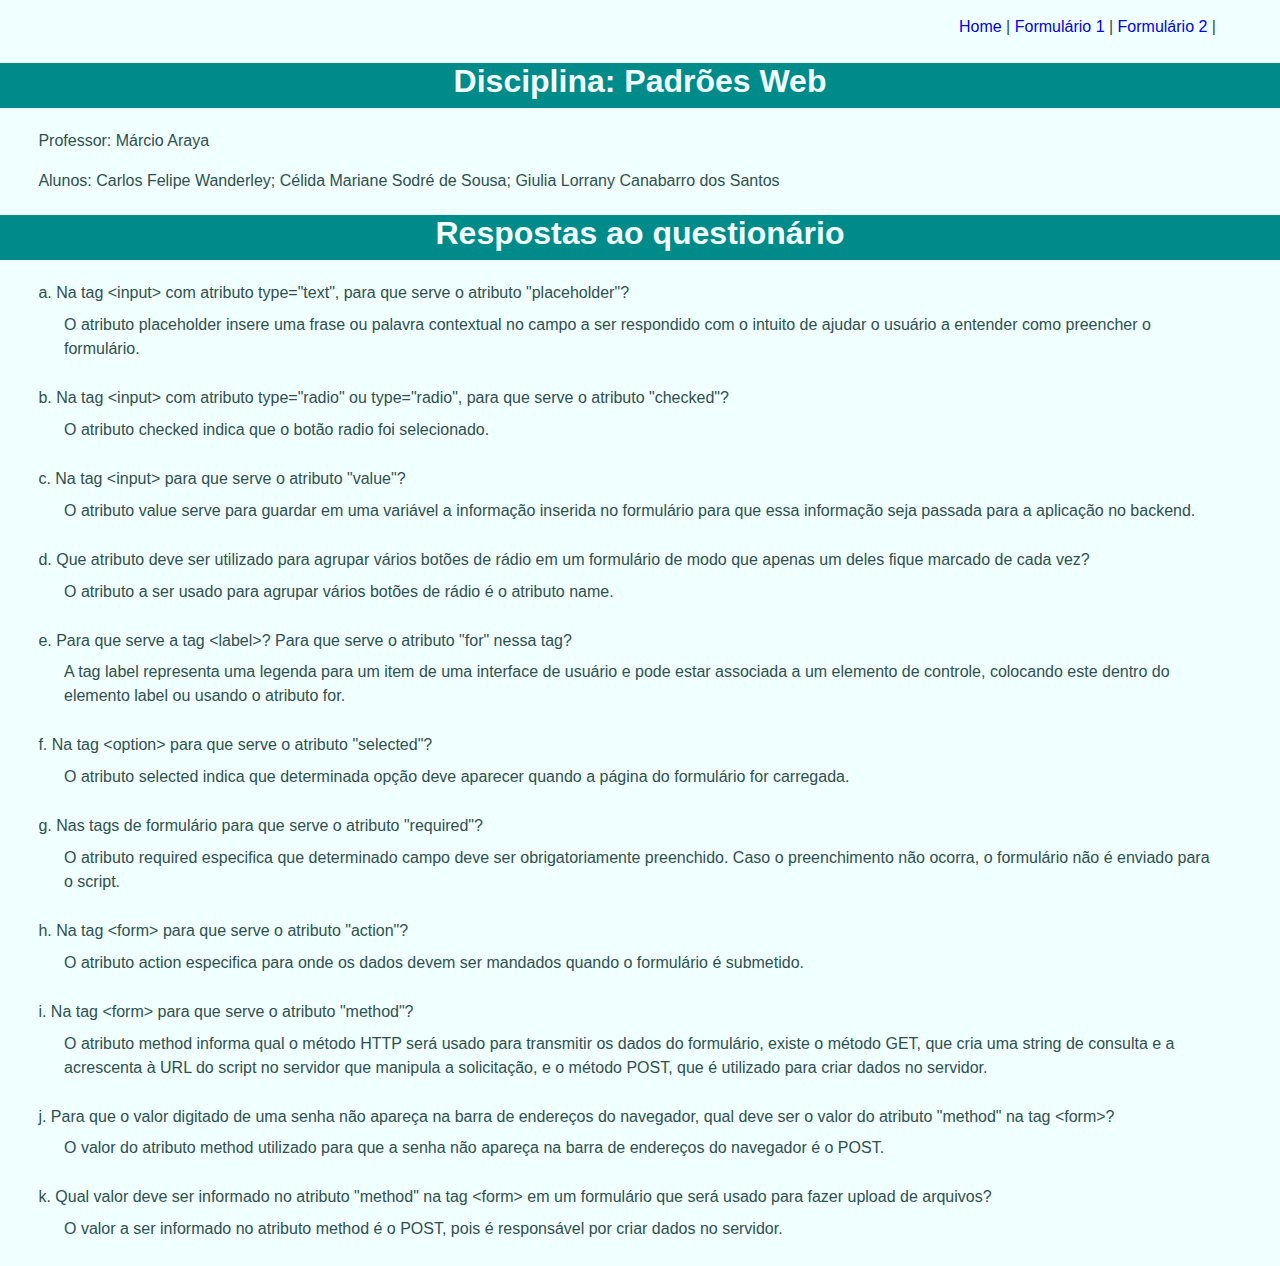
<file: index.html>
<!DOCTYPE html>
<html lang="pt-br">
<head>
    <meta charset="UTF-8">
    <meta http-equiv="X-UA-Compatible" content="IE=edge">
    <meta name="viewport" content="width=device-width, initial-scale=1.0">
    <link href="style.css" rel="stylesheet">
    <title>Respostas ao questionário</title>
</head>
<body>
    <nav>
        <a href="index.html">Home</a> |
        <a href="formulario.html">Formulário 1</a> |
        <a href="formulario2.html">Formulário 2</a> |        
    </nav>

    <h1> Disciplina: Padrões Web</h1>
    <p>Professor: Márcio Araya</p>
    <p>Alunos: Carlos Felipe Wanderley; Célida Mariane Sodré de Sousa; Giulia Lorrany Canabarro dos Santos</p>
    

    <h1>Respostas ao questionário</h1>
    <p>a. Na tag &lt;input&gt; com atributo type="text", para que serve o atributo "placeholder"? </p>
        <p id="resp">O atributo placeholder insere uma frase ou palavra contextual no campo a ser respondido com o intuito de ajudar o usuário a entender como preencher o formulário.</p>
        
    <p>b. Na tag &lt;input&gt; com atributo type="radio" ou type="radio", para que serve o atributo "checked"?</p>
        <p id="resp">O atributo checked indica que o botão radio foi selecionado.</p>
        
    <p>c. Na tag &lt;input&gt; para que serve o atributo "value"?</p>
        <p id="resp">O atributo value serve para guardar em uma variável a informação inserida no formulário para que essa informação seja passada para a aplicação no backend.</p>
        
    <p>d. Que atributo deve ser utilizado para agrupar vários botões de rádio em um formulário de modo que apenas um deles fique marcado de cada vez?</p>
        <p id="resp">O atributo a ser usado para agrupar vários botões de rádio é o atributo name.</p>
        
    <p>e. Para que serve a tag &lt;label&gt;? Para que serve o atributo "for" nessa tag?</p>
        <p id="resp">A tag label representa uma legenda para um item de uma interface de usuário e pode estar associada a um elemento de controle, 
        colocando este dentro do elemento label ou usando o atributo for.</p>
        
    <p>f. Na tag &lt;option&gt; para que serve o atributo "selected"?</p>
        <p id="resp">O atributo selected indica que determinada opção deve aparecer quando a página do formulário for carregada.</p>
        
    <p>g. Nas tags de formulário para que serve o atributo "required"?</p>
        <p id="resp">O atributo required especifica que determinado campo deve ser obrigatoriamente preenchido. Caso o preenchimento não ocorra, o formulário não é enviado para o script.</p>
        
    <p>h. Na tag &lt;form&gt; para que serve o atributo "action"?</p>
        <p id="resp">O atributo action especifica para onde os dados devem ser mandados quando o formulário é submetido.</p>
        
    <p>i. Na tag &lt;form&gt; para que serve o atributo "method"?</p>
        <p id="resp">O atributo method informa qual o método HTTP será usado para transmitir os dados do formulário, existe o método GET, 
        que cria uma string de consulta e a acrescenta à URL do script no servidor que manipula a solicitação,  e o método POST, que é utilizado para criar dados no servidor.</p>
        
    <p>j. Para que o valor digitado de uma senha não apareça na barra de endereços do navegador, qual deve ser o valor do atributo "method" na tag &lt;form&gt;?</p>
        <p id="resp">O valor do atributo method utilizado para que a senha não apareça na barra de endereços do navegador é o POST.</p>

    <p>k. Qual valor deve ser informado no atributo "method" na tag &lt;form&gt; em um formulário que será usado para fazer upload de arquivos?</p>
        <p id="resp">O valor a ser informado no atributo method é o POST, pois é responsável por criar dados no servidor.</p>
          
    



</body>
</html>
</file>
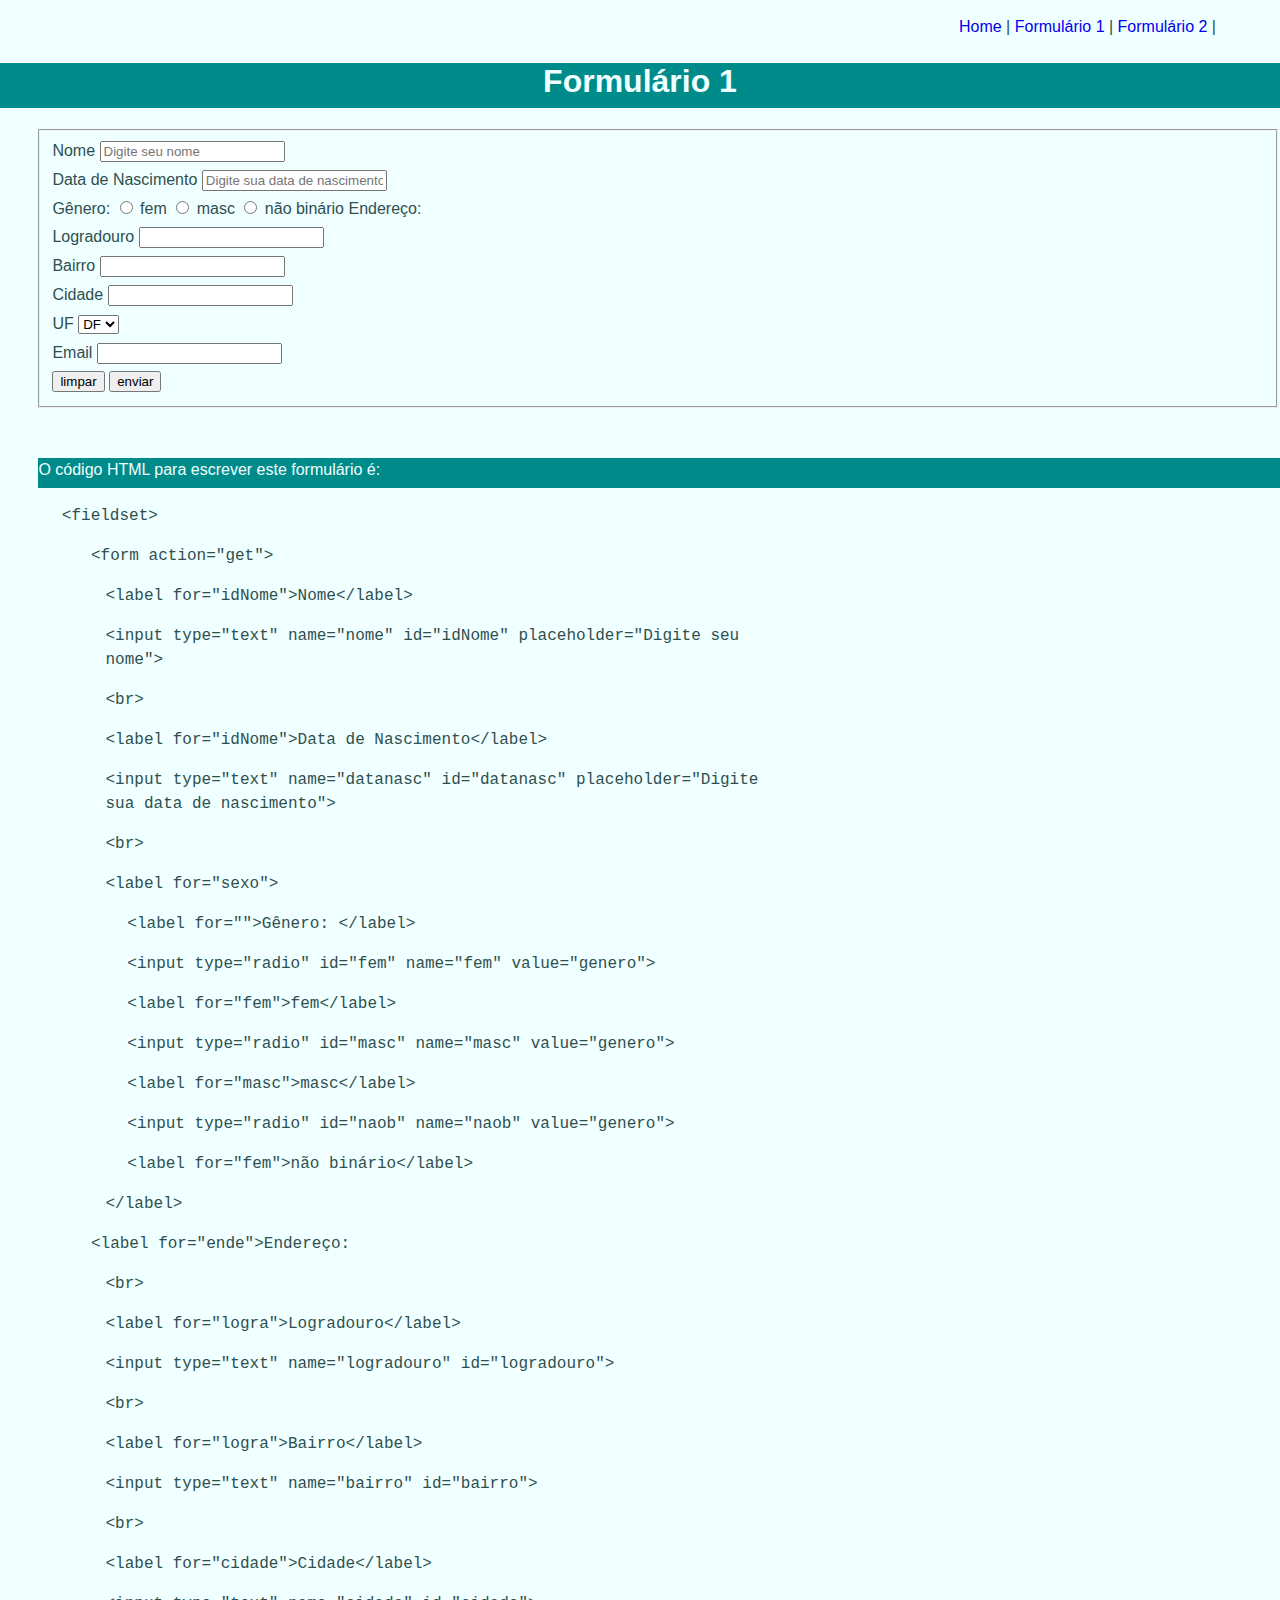
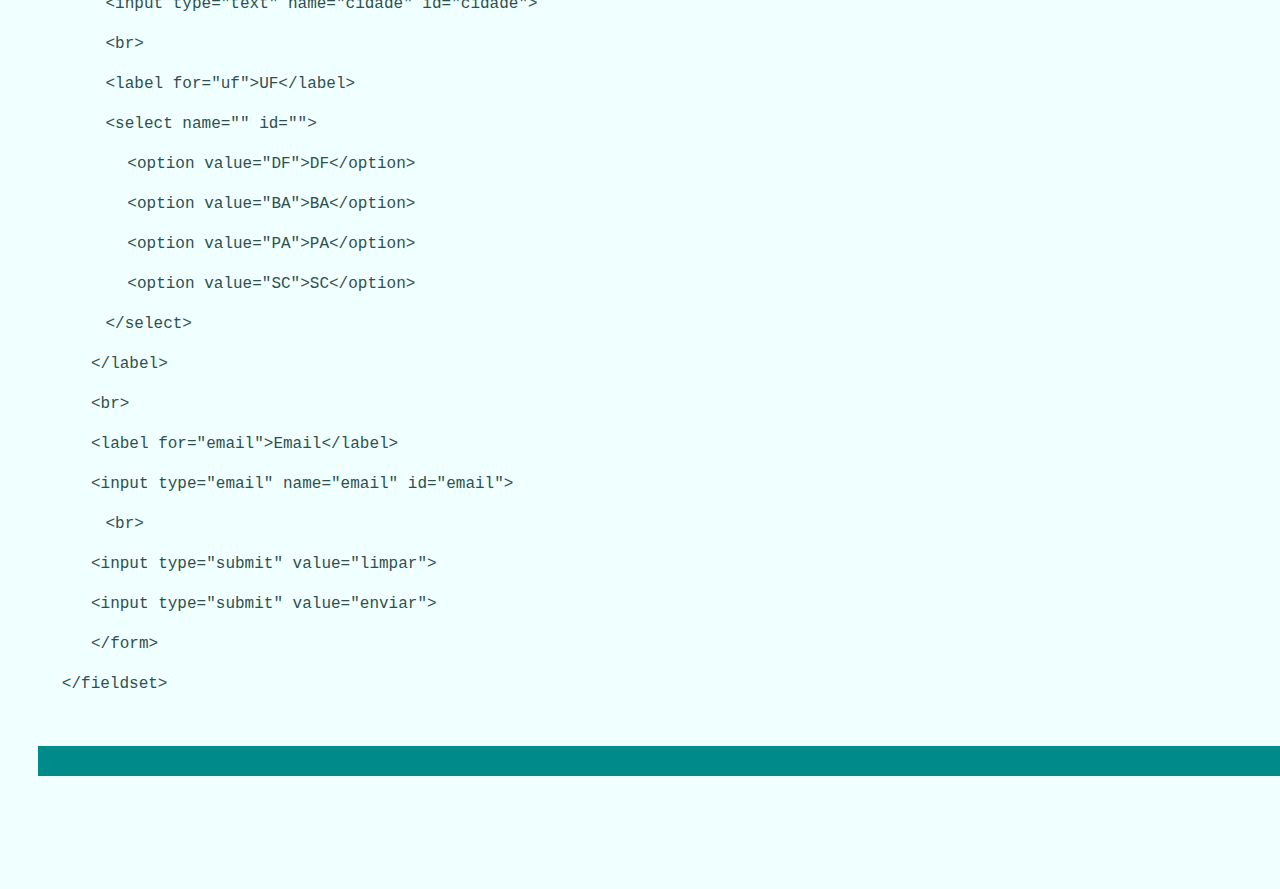
<file: formulario.html>
<!DOCTYPE html>
<html lang="en">
<head>
    <meta charset="UTF-8">
    <meta http-equiv="X-UA-Compatible" content="IE=edge">
    <meta name="viewport" content="width=device-width, initial-scale=1.0">
    <link href="style.css" rel="stylesheet">
    <title>Document</title>
</head>
<body>
    <nav>
        <a href="index.html">Home</a> |
        <a href="formulario.html">Formulário 1</a> |
        <a href="formulario2.html">Formulário 2</a> |        
    </nav>
  <h1>Formulário 1</h1>  
  <fieldset>
    <form action="get">
        <label for="idNome">Nome</label>
        <input type="text"  name="nome" id="idNome" placeholder="Digite seu nome">
        <br>
        <label for="idNome">Data de Nascimento</label>
        <input type="text"  name="datanasc" id="datanasc" placeholder="Digite sua data de nascimento">
        <br>
        <label for="sexo">
            <label for="">Gênero:  </label>
                    
            <input type="radio" id="fem" name="fem" value="genero">
            <label for="fem">fem</label>
                
            <input type="radio" id="masc" name="masc" value="genero">
            <label for="masc">masc</label>

            <input type="radio" id="naob" name="naob" value="genero">
            <label for="fem">não binário</label>
        
        </label>
        
    <label for="ende">Endereço:
        <br>
        <label for="logra">Logradouro</label>
        <input type="text" name="logradouro" id="logradouro">
        <br>
        <label for="logra">Bairro</label>
        <input type="text" name="bairro" id="bairro">
        <br>
        <label for="cidade">Cidade</label>
        <input type="text" name="cidade" id="cidade">
        <br>
        <label for="uf">UF</label>
        <select name="" id="">
            <option value="DF">DF</option>
            <option value="BA">BA</option>
            <option value="PA">PA</option>
            <option value="SC">SC</option>
        
        </select>
    </label>
    <br>
    <label for="email">Email</label>
    <input type="email" name="email" id="email">


        <br>
        <input type="submit" value="limpar">
        <input type="submit" value="enviar">
    </form>
  </fieldset>
  <p style="margin-top: 50px; background-color: darkcyan; height: 30px; color:azure;">O código HTML para escrever este formulário é:</For>
  
  <div id="code"> 
    <p>&lt;fieldset&gt;</p>
        <p id="seteporcento">&lt;form action="get"&gt;</p>
            <p id="noveporcento">&lt;label for="idNome"&gt;Nome&lt;/label&gt;</p>
            <p id="noveporcento">&lt;input type="text"  name="nome" id="idNome" placeholder="Digite seu nome"&gt;</p>
            <p id="noveporcento">&lt;br&gt;</p>
            <p id="noveporcento">&lt;label for="idNome"&gt;Data de Nascimento&lt;/label&gt;</p>
            <p id="noveporcento">&lt;input type="text"  name="datanasc" id="datanasc" placeholder="Digite sua data de nascimento"&gt;</p>
            <p id="noveporcento">&lt;br&gt;</p>
            <p id="noveporcento">&lt;label for="sexo"&gt;</p>
                <p id="dozeporcento">&lt;label for=""&gt;Gênero:  &lt;/label&gt;</p>
                        
                <p id="dozeporcento">&lt;input type="radio" id="fem" name="fem" value="genero"&gt;</p>
                <p id="dozeporcento">&lt;label for="fem"&gt;fem&lt;/label&gt;</p>
                    
                <p id="dozeporcento">&lt;input type="radio" id="masc" name="masc" value="genero"&gt;</p>
                <p id="dozeporcento">&lt;label for="masc"&gt;masc&lt;/label&gt;</p>
    
                <p id="dozeporcento">&lt;input type="radio" id="naob" name="naob" value="genero"&gt;</p>
                <p id="dozeporcento">&lt;label for="fem"&gt;não binário&lt;/label&gt;</p>
            
            <p id="noveporcento">&lt;/label&gt;</p>
            
        <p id="seteporcento">&lt;label for="ende"&gt;Endereço:</p>
            <p id="noveporcento">&lt;br&gt;</p>
            <p id="noveporcento">&lt;label for="logra"&gt;Logradouro&lt;/label&gt;</p>
            <p id="noveporcento">&lt;input type="text" name="logradouro" id="logradouro"&gt;</p>
            <p id="noveporcento">&lt;br&gt;</p>
            <p id="noveporcento">&lt;label for="logra"&gt;Bairro&lt;/label&gt;</p>
            <p id="noveporcento">&lt;input type="text" name="bairro" id="bairro"&gt;</p>
            <p id="noveporcento">&lt;br&gt;</p>
            <p id="noveporcento">&lt;label for="cidade"&gt;Cidade&lt;/label&gt;</p>
            <p id="noveporcento">&lt;input type="text" name="cidade" id="cidade"&gt;</p>
            <p id="noveporcento">&lt;br&gt;</p>
            <p id="noveporcento">&lt;label for="uf"&gt;UF&lt;/label&gt;</p>
            <p id="noveporcento">&lt;select name="" id=""&gt;</p>
                <p id="dozeporcento">&lt;option value="DF"&gt;DF&lt;/option&gt;</p>
                <p id="dozeporcento">&lt;option value="BA"&gt;BA&lt;/option&gt;</p>
                <p id="dozeporcento">&lt;option value="PA"&gt;PA&lt;/option&gt;</p>
                <p id="dozeporcento">&lt;option value="SC"&gt;SC&lt;/option&gt;</p>
            
            <p id="noveporcento">&lt;/select&gt;</p>
        <p id="seteporcento">&lt;/label&gt;</p>
        <p id="seteporcento">&lt;br&gt;</p>
        <p id="seteporcento">&lt;label for="email"&gt;Email&lt;/label&gt;</p>
        <p id="seteporcento">&lt;input type="email" name="email" id="email"&gt;</p>
    
    
            <p id="noveporcento">&lt;br&gt;</p>
        <p id="seteporcento">&lt;input type="submit" value="limpar"&gt;</p>
        <p id="seteporcento">&lt;input type="submit" value="enviar"&gt;</p>
        <p id="seteporcento">&lt;/form&gt;</p>
    <p>&lt;/fieldset&gt;</p>  
  </div>
  <p style="margin-top: 50px; background-color: darkcyan; height: 30px;"></p>
  <p style="margin-top: 50px; background-color: azure; height: 50px;"></p>
</body>
</html>
</file>
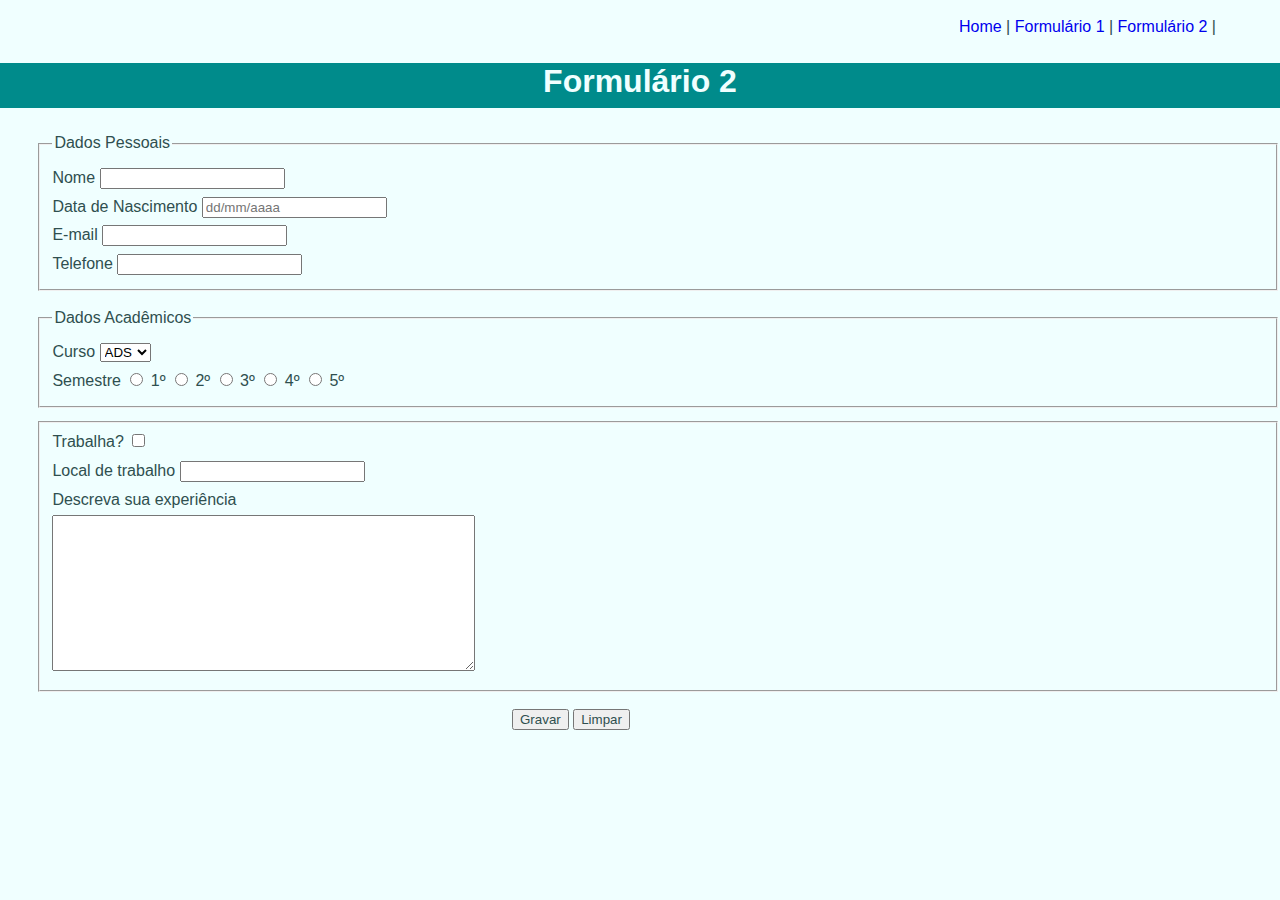
<file: formulario2.html>
<!DOCTYPE html>
<html lang="pt-br">
<head>
    <meta charset="UTF-8">
    <meta http-equiv="X-UA-Compatible" content="IE=edge">
    <meta name="viewport" content="width=device-width, initial-scale=1.0">
    <link href="style.css" rel="stylesheet">
    <title>Formulário.html</title>
</head>
<body>
    <nav>
        <a href="index.html">Home</a> |
        <a href="formulario.html">Formulário 1</a> |
        <a href="formulario2.html">Formulário 2</a> |        
    </nav>
    <h1>Formulário 2</h1>
    <form method="get">
        <fieldset>
            <legend>Dados Pessoais</legend>

            <label for="idNome">Nome</label>
            <input type="text" name="nome" id="idNome"> <br>
            <label for="idDatadeNascimento">Data de Nascimento</label>
            <input type="text" name="datadenascimento" id="idDatadenascimento"
            placeholder="dd/mm/aaaa"> <br>
            <label for="idEmail">E-mail</label>
            <input type="text" name="email" id="idEmail"> <br>
            <label for="idTelefone">Telefone</label>
            <input type="text" name="telefone" id="idTelefone"> <br>
            

        </fieldset>

        <fieldset>
            <legend>Dados Acadêmicos</legend>

            <label for="idCurso">Curso</label> 
            <select>
                <option>ADS</option>
                <option>CDD</option>
            </select> <br>

            <label for="idSmestre">Semestre</label>
            <input type="radio" id="1º" name="fav_language"
            value="1º">
            <label for="1º">1º</label>
            <input type="radio" id="2º" name="fav_language"
            value="2º">
            <label for="2º">2º</label>
            <input type="radio" id="3º" name="fav_language"
            value="3º"> 
            <label for="3º">3º</label>
            <input type="radio" id="4º" name="fav_language"
            value="4º">
            <label for="4º">4º</label>
            <input type="radio" id="5º" name="fav_language"
            value="5º">
            <label for="5º">5º</label>

            

        </fieldset>

        <fieldset>
            
            <label for="vehicle1"> Trabalha?</label>
            <input type="checkbox" id="vehicle1" name="vehicle1" value="Trabalha?"> <br>
            <label for="idNome">Local de trabalho</label>
            <input type="text" name="nome" id="idNome"> <br>
            <label for="idNome">Descreva sua experiência</label> <br>
            <textarea name="mensagem" rows="10" cols="50" >

            </textarea>
            

        </fieldset>
        <div>
            <button type="button" onclick="alert('Gravando')">Gravar</button>
            <button type="button" onclick="alert('Limpando')">Limpar</button>
        </div>



    </form>




</body>
</html>
</file>
<file: style.css>
body {
    background-color: azure;
    margin: 0;
    font-family: Arial, Helvetica, sans-serif;
  }

nav {
  margin-right: 5%;
  margin-top: 1%;
  font-family: Arial, Helvetica, sans-serif;
  line-height: 1.8;
  color: darkslategrey;
  text-align: right;
}

h1{
    background-color: darkcyan;
    height: 45px;
    text-align: center;
    color: azure;
    font-family: Arial, Helvetica, sans-serif;
}

#resp {
    margin: -5px 5% 25px;
}

a {
    text-decoration: none;
}

p {
    margin-left: 3%;
    margin-bottom: 1%;
    line-height: 1.5;
    color: darkslategrey;
}

fieldset{
    margin-left: 3%;
    margin-bottom: 1%;
    font-family: Arial, Helvetica, sans-serif;
    line-height: 1.8;
    color: darkslategrey;
}

button {
    margin-top: 1.5%;
    font-family: Arial, Helvetica, sans-serif;
    color: darkslategrey;
}

div {
    
    margin: 0 40%;
}

#code{
    margin-left: 40px;
    font-family: 'Courier New', Courier, monospace;
}

#seteporcento{
    margin-left: 7%;
}

#noveporcento{
    margin-left: 9%;
}

#dozeporcento{
    margin-left: 12%;
}
</file>
